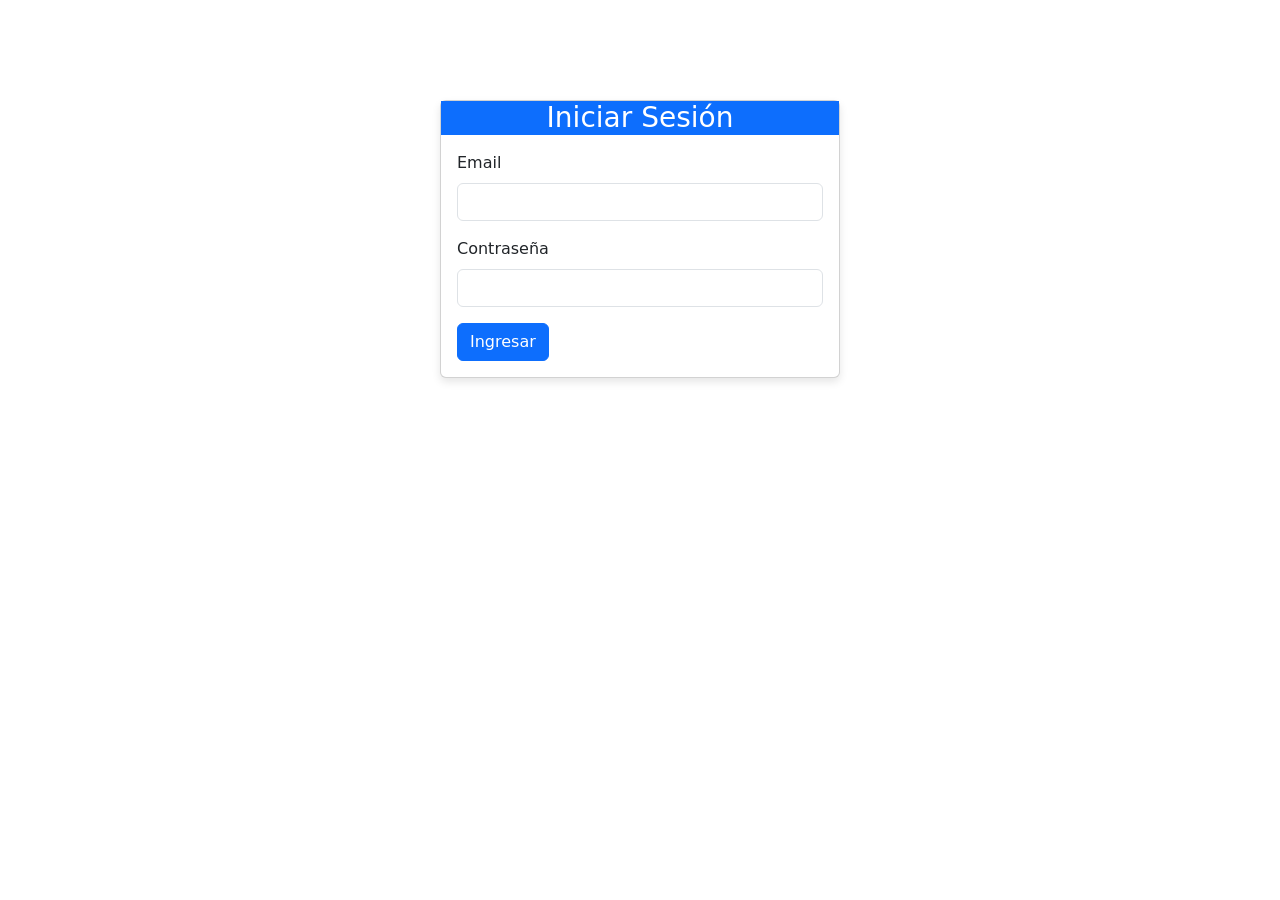
<file: login.html>
<!DOCTYPE html>
<html lang="en">
<head>
    <meta charset="UTF-8">
    <meta name="viewport" content="width=device-width, initial-scale=1.0">
    <title>Document</title>
    <link href="https://cdn.jsdelivr.net/npm/bootstrap@5.3.8/dist/css/bootstrap.min.css" rel="stylesheet" integrity="sha384-sRIl4kxILFvY47J16cr9ZwB07vP4J8+LH7qKQnuqkuIAvNWLzeN8tE5YBujZqJLB" crossorigin="anonymous">
    <link rel="stylesheet" href="css/login.css">
</head>
<body class="bg-ligth">
    <div class="container">
        <div class="login-container">
            <div class="card">
                <div class="card_header bg-primary text-white text-center">
                    <h3 class="mb-0">Iniciar Sesión</h3>
                </div>
                <div class="card-body">
                    <form id="loginForm" novalidate>
                        <div class="mb-3">
                            <label for="email" class="form-label">Email</label>
                            <input type="email" class="form-control" id="email" required>
                            <div class="error-message">Ingrese un email válido</div>
                        </div>

                        <div class="mb-3">
                            <label for="password" class="form-label">Contraseña</label>
                            <input type="password" class="form-control" id="password" required>
                            <div class="error-message">la contraseña es requerida</div>
                        </div>

                    <button type="submit" class="btn btn-primary w.100">Ingresar</button>

                    </form>

                    <div class="alert alert-success success-message" role="alert">¡Login exitoso! Redirigiendo...</div>
                </div>
            </div>
        </div>
    </div>
</body>

<script src="https://cdn.jsdelivr.net/npm/bootstrap@5.3.8/dist/js/bootstrap.bundle.min.js" integrity="sha384-FKyoEForCGlyvwx9Hj09JcYn3nv7wiPVlz7YYwJrWVcXK/BmnVDxM+D2scQbITxI" crossorigin="anonymous"></script>
<script src="js/login.js"></script>
</html>
</file>
<file: css/login.css>
.error-message {
    color: red;
    font-size: 0.8em;
    display: none;
}

.form-control.is-invalid ~ .error-message{
    display: block;
}

.success-message {
    display: none;
    padding: 15px;
    border-radius: 5px;
    margin-top: 20px;
}

.login-container {
    max-width: 400px;
    margin: 100px auto;
}

.card {
    box-shadow: 0 4px 8px rgba(0, 0, 0, 0.1);
}
</file>
